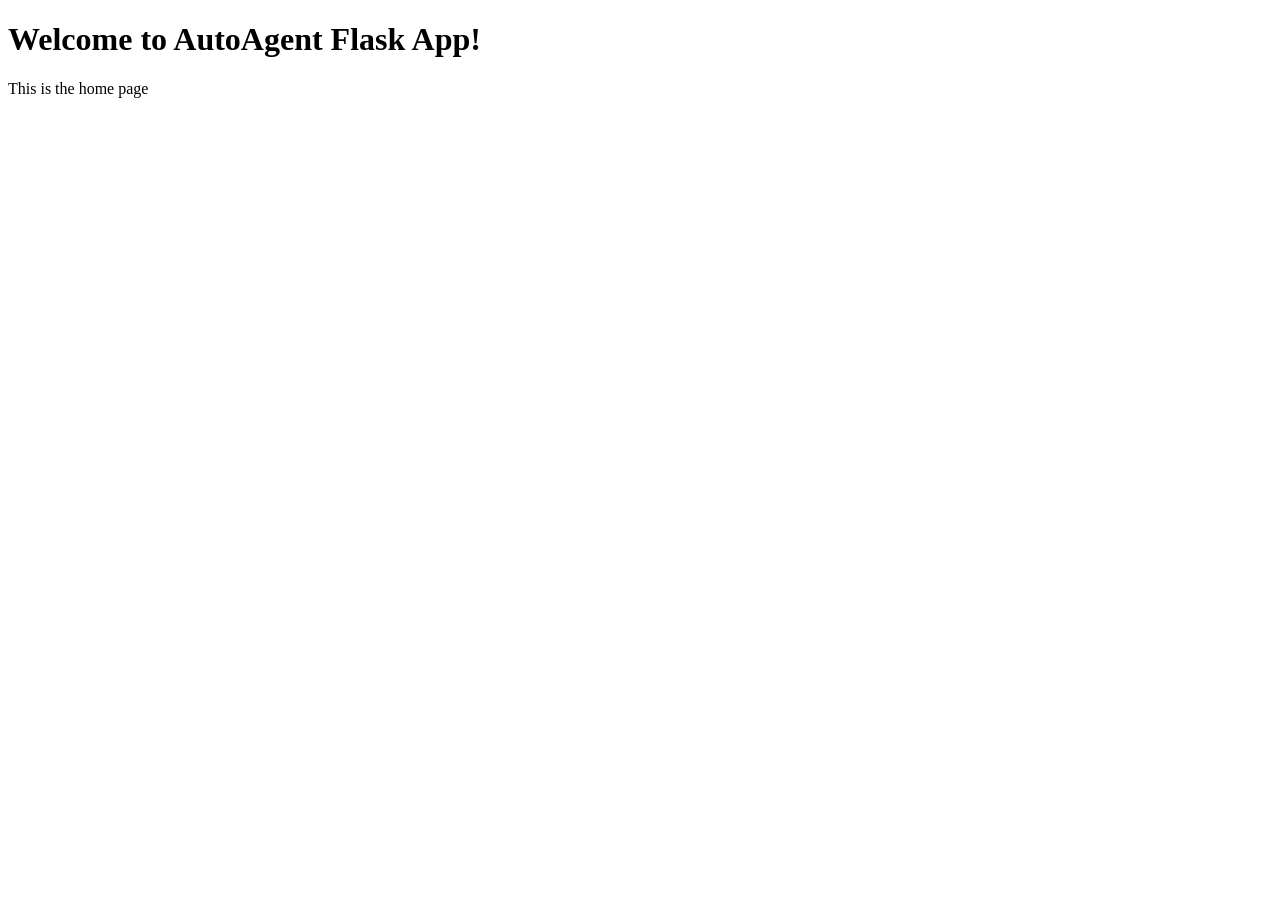
<file: src/agentboard/templates/index.html>
<!-- templates/index.html -->
<!DOCTYPE html>
<html lang="en">
<head>
    <meta charset="UTF-8">
    <meta name="viewport" content="width=device-width, initial-scale=1.0">
    <title>Home Page</title>
</head>
<body>
    <h1>Welcome to AutoAgent Flask App!</h1>
    <p>This is the home page</p>
</body>
</html>
</file>
